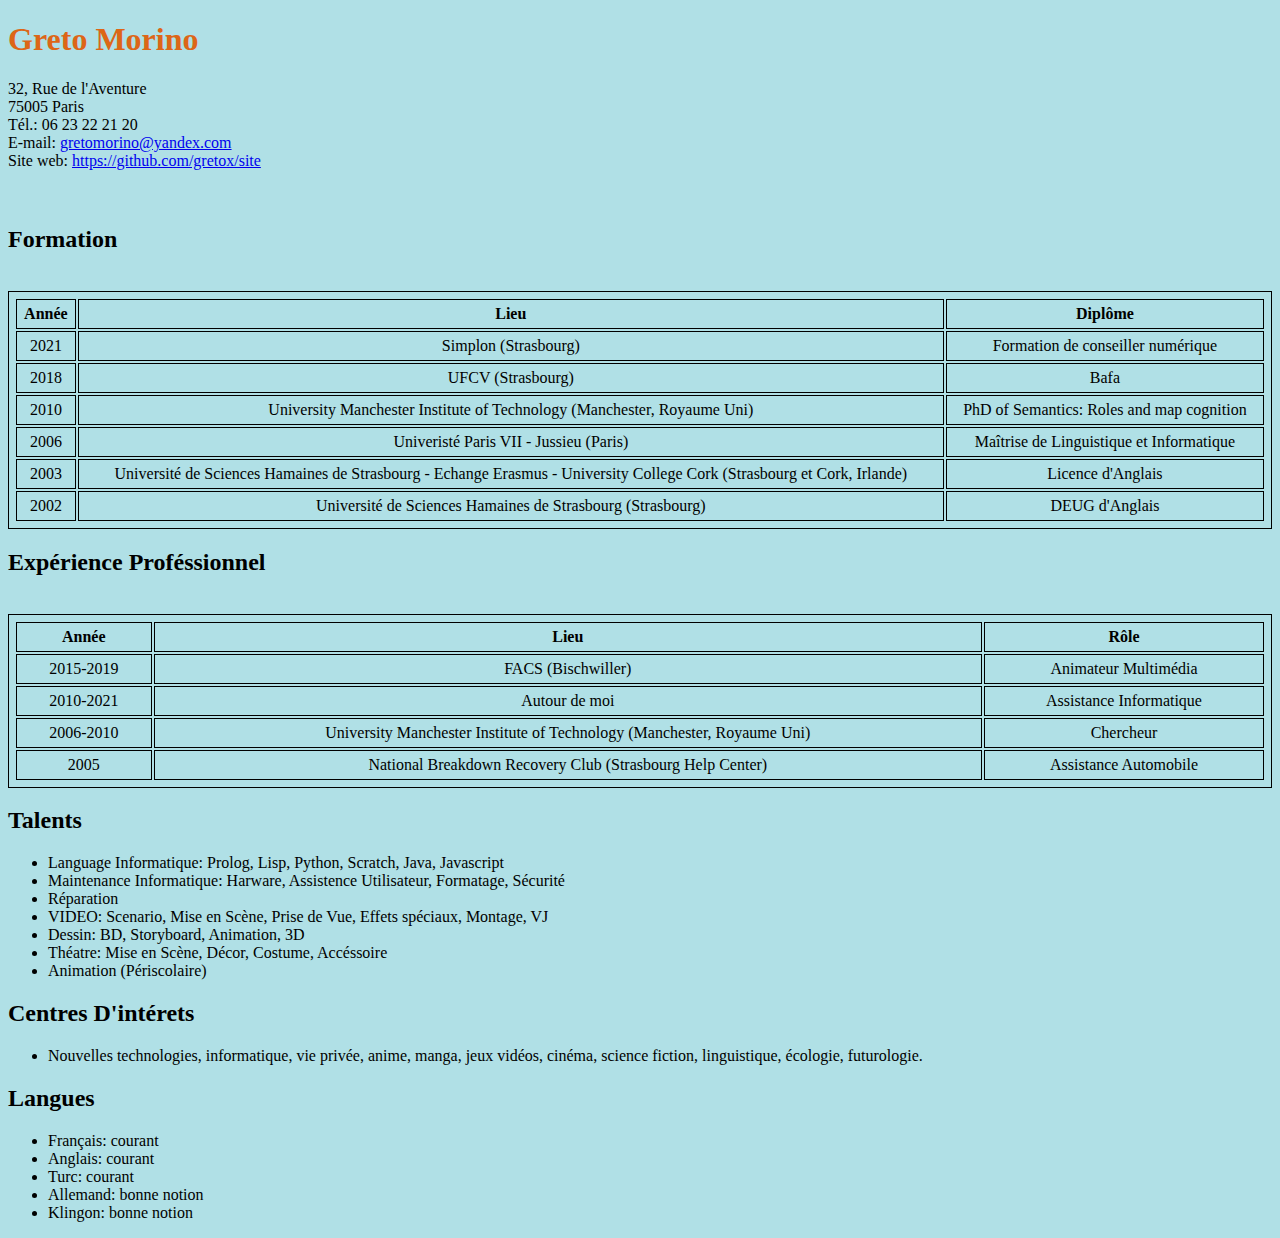
<file: index.html>
<!DOCTYPE html>
<html lang="en">
<head>
    <meta charset="UTF-8">
    <meta http-equiv="X-UA-Compatible" content="IE=edge">
    <meta name="viewport" content="width=device-width, initial-scale=1.0">
    <link rel="stylesheet" href="style.css">
    <title>CV de Gretox</title>
</head>
<body>
<h1>Greto Morino</h1>
32, Rue de l'Aventure
<br>
75005 Paris
<br>
Tél.: 06 23 22 21 20
<br>
E-mail: <a href="mailto:gretomorino@yandex.com">gretomorino@yandex.com</a> 
 <br>
Site web: <a href="https://github.com/gretox/site">https://github.com/gretox/site</a>
<br>
<br>
<br>
<h2>Formation</h2>
<table style="width:100%">
    <tr>
      <th>Année</th>
      <th>Lieu</th>
      <th>Diplôme</th>
    </tr>
    <br>
    
      <td>2021</td>
      <td>Simplon (Strasbourg)</td>
      <td>Formation de conseiller numérique</td>
    </tr>
   
    <tr>
      <td>2018</td>
      <td>UFCV (Strasbourg)</td>
      <td>Bafa</td>
    </tr>
   
    <tr>
        <td>2010</td>
        <td>University Manchester Institute of Technology (Manchester, Royaume Uni)</td>
        <td>PhD of Semantics: Roles and map cognition</td>
      </tr>
      <tr>
        <td>2006</td>
        <td>Univeristé Paris VII - Jussieu (Paris)</td>
        <td>Maîtrise de Linguistique et Informatique</td>
      </tr>
      <tr>
        <td>2003</td>
        <td>Université de Sciences Hamaines de Strasbourg - Echange Erasmus - University College Cork (Strasbourg et Cork, Irlande)</td>
        <td>Licence d'Anglais</td>
      </tr>
      <tr>
        <td>2002</td>
        <td>Université de Sciences Hamaines de Strasbourg (Strasbourg)</td>
        <td>DEUG d'Anglais</td>
      </tr>
  </table> 
  <h2>Expérience Proféssionnel</h2>
  <table style="width:100%">
    <tr>
      <th>Année</th>
      <th>Lieu</th>
      <th>Rôle</th>
    </tr>
    <br>
    
      <td>2015-2019</td>
      <td>FACS (Bischwiller)</td>
      <td>Animateur Multimédia</td>
    </tr>
   
    <tr>
      <td>2010-2021</td>
      <td>Autour de moi</td>
      <td>Assistance Informatique</td>
    </tr>
   
    <tr>
        <td>2006-2010</td>
        <td>University Manchester Institute of Technology (Manchester, Royaume Uni)</td>
        <td>Chercheur</td>
      </tr>
      <tr>
        <td>2005</td>
        <td>National Breakdown Recovery Club (Strasbourg Help Center)</td>
        <td>Assistance Automobile</td>
      </tr>
  </table> 
  <h2>Talents</h2>
  <ul>
    <li>Language Informatique: Prolog, Lisp, Python, Scratch, Java, Javascript</li>
    <li>Maintenance Informatique: Harware, Assistence Utilisateur, Formatage, Sécurité</li>
    <li>Réparation</li>
    <li>VIDEO: Scenario, Mise en Scène, Prise de Vue, Effets spéciaux, Montage, VJ</li>
    <li>Dessin: BD, Storyboard, Animation, 3D</li>
    <li>Théatre: Mise en Scène, Décor, Costume, Accéssoire</li>
    <li>Animation (Périscolaire)</li>  
  </ul> 
  
  
  <h2>Centres D'intérets</h2>
  <ul>
    <li>Nouvelles technologies, informatique,
        vie privée, anime, manga, jeux vidéos,
        cinéma, science fiction, linguistique,
        écologie, futurologie.</li>
  </ul> 
  <h2>Langues</h2>
  <ul>
    <li>Français: courant</li>
    <li>Anglais: courant</li>
    <li>Turc: courant</li>
    <li>Allemand: bonne notion</li>
    <li>Klingon: bonne notion</li>
  </ul> 
</body>
</html>
</file>
<file: style.css>
body {
    background-color: powderblue;
  }
  h1 {
    color: rgb(221, 102, 23);
  }
  p {
    color: red;
  }
  table, th, td {
    border: 1px solid black;
    padding: 5px;
  }
  tr {
    text-align: center;
  }
</file>
